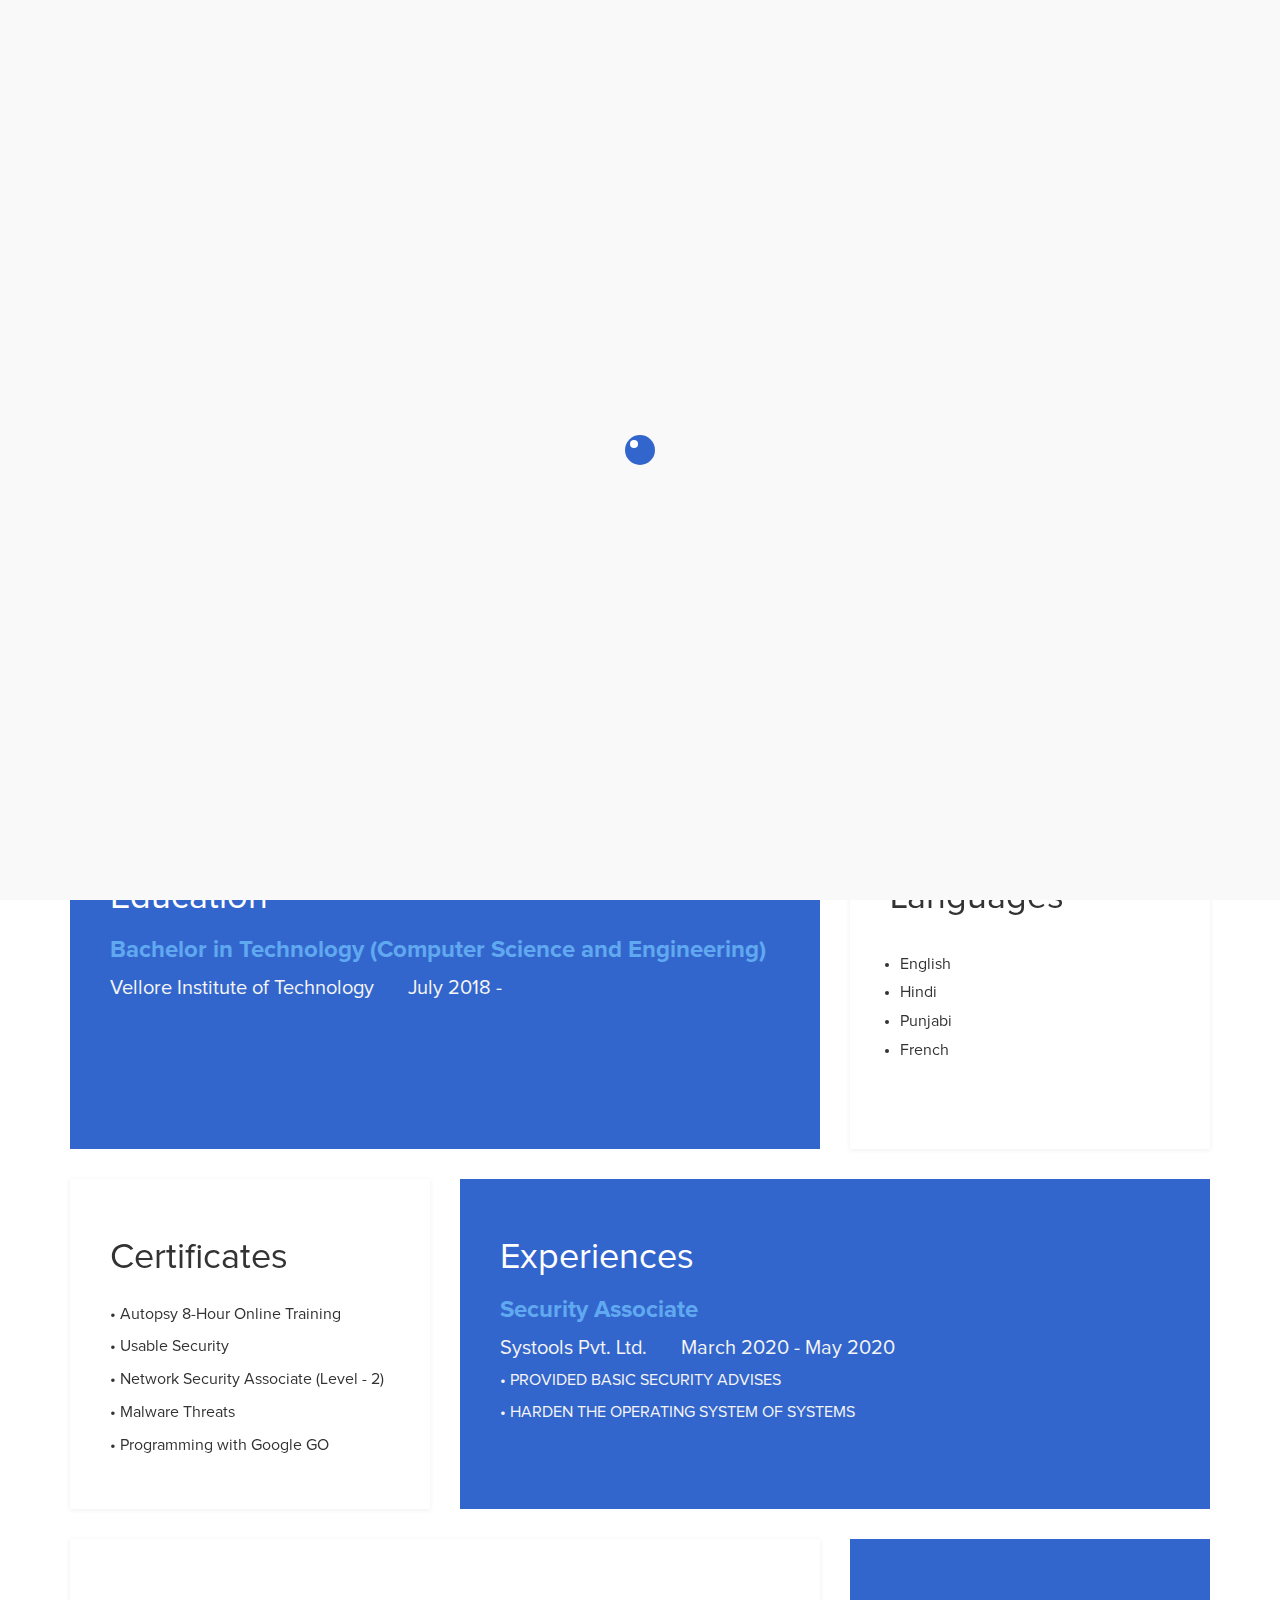
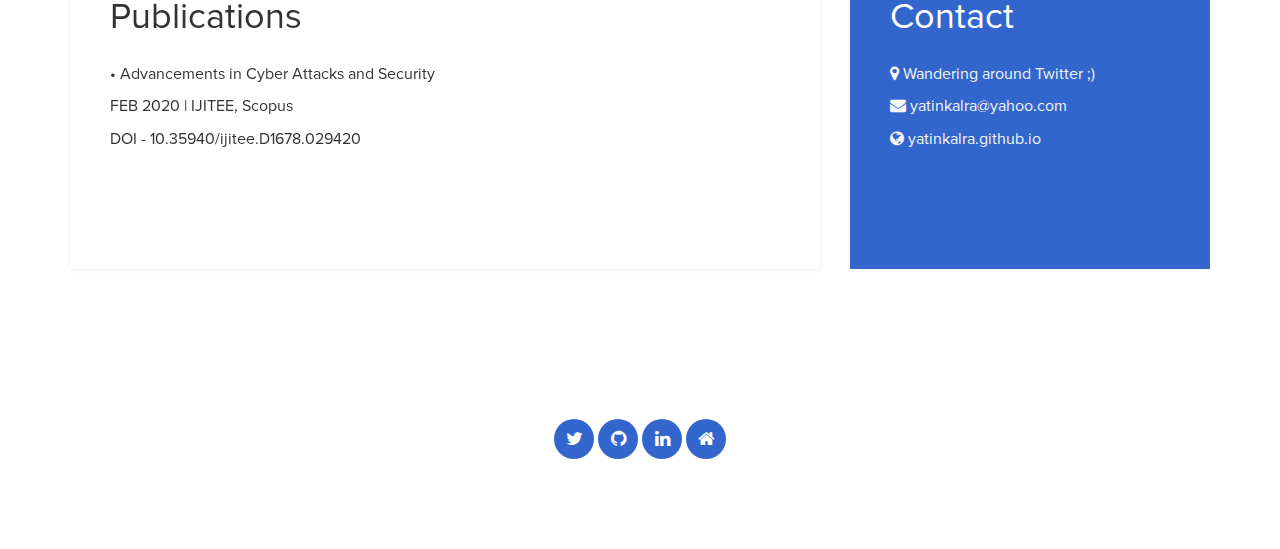
<file: term/index.html>
<!DOCTYPE html>
<html lang="en">
<head>
	<meta charset="utf-8">
	<title>Yatin Kalra | Resume</title>
	<meta http-equiv="X-UA-Compatible" content="IE=Edge">
	<meta name="viewport" content="width=device-width, initial-scale=1">
	<meta name="keywords" content="">
	<meta name="description" content="">

    <!-- Favicons -->
    <link href="images/favicon.ico" rel="icon" />
    <!-- <link href="img/apple-touch-icon.png" rel="apple-touch-icon" /> -->
	<!-- stylesheet css -->
	<link rel="stylesheet" href="css/bootstrap.min.css">
	<link rel="stylesheet" href="css/font-awesome.min.css">
	<link rel="stylesheet" href="css/templatemo-blue.css">
</head>
<body data-spy="scroll" data-target=".navbar-collapse">

<!-- preloader section -->
<div class="preloader">
	<div class="sk-spinner sk-spinner-wordpress">
       <span class="sk-inner-circle"></span>
     </div>
</div>

<!-- header section -->
<header>
	<div class="container">
		<div class="row">
			<div class="col-md-12 col-sm-12">
			<!--	<img src="images/tm-easy-profile.jpg" class="img-responsive img-circle tm-border" alt=""> -->
				<hr>
				<h1 class="tm-title bold shadow">Hi, I am Yatin Kalra</h1>
				<h1 class="white bold shadow">Cyber Security Student</h1>
			</div>
		</div>
	</div>
</header>

<!-- about and skills section -->
<section class="container">
	<div class="row">
		<div class="col-md-6 col-sm-12">
			<div class="about">
				<h3 class="accent">ABOUT</h3>
				<p>Cybersecurity Student and wannabe Security Researcher. </p>
				<p>I focused on securing the Cyber Space, from simple tools to full-fledged security systems. </p>
				<!-- <p>This easy HTML profile is brought to you by templatemo website. There are 4 color themes, <a href="index-green.html">Green</a>, <a href="index.html">Blue</a>, <a href="index-gray.html">Gray</a>, and <a href="index-orange.html">Orange</a>. Sed vitae dui in neque elementum tempor eu id risus. Phasellus sed facilisis lacus, et venenatis augue.</p> -->
			</div>
		</div>
		<div class="col-md-6 col-sm-12">
			<div class="skills">
				<h2 class="white">Skills</h2>
				<strong>Python</strong>
				<span class="pull-right">70%</span>
					<div class="progress">
						<div class="progress-bar progress-bar-primary" role="progressbar" 
                        aria-valuenow="70" aria-valuemin="0" aria-valuemax="100" style="width: 70%;"></div>
					</div>
				<strong>Kali Linux</strong>
				<span class="pull-right">70%</span>
					<div class="progress">
						<div class="progress-bar progress-bar-primary" role="progressbar" 
                        aria-valuenow="70" aria-valuemin="0" aria-valuemax="100" style="width: 70%;"></div>
					</div>
				<strong>Metasploit</strong>
				<span class="pull-right">80%</span>
					<div class="progress">
						<div class="progress-bar progress-bar-primary" role="progressbar" 
                        aria-valuenow="80" aria-valuemin="0" aria-valuemax="100" style="width: 80%;"></div>
					</div>
				

			</div>
		</div>
	</div>
</section>

<!-- education and languages -->
<section class="container">
	<div class="row">
		<div class="col-md-8 col-sm-12">
			<div class="education">
				<h2 class="white">Education</h2>
					<div class="education-content">
						<h4 class="education-title accent">Bachelor in Technology (Computer Science and Engineering)</h4>
							<div class="education-school">
								<h5>Vellore Institute of Technology</h5><span></span>
								<h5>July 2018 -</h5>
							</div>
						<p class="education-description"></p>
					</div>
			</div>
		</div>
		<div class="col-md-4 col-sm-12">
			<div class="languages">
				<h2>Languages</h2>
					<ul>
						<li>English</li>
						<li>Hindi</li>
						<li>Punjabi</li>
						<li>French</li>
					</ul>
			</div>
		</div>
	</div>
</section>

<!-- contact and experience -->
<section class="container">
	<div class="row">
		<div class="col-md-4 col-sm-12">
			<div class="contact">
				<h2>Certificates</h2>
						<p class="education-description">• Autopsy 8-Hour Online Training </p>
						<p class="education-description">• Usable Security</p>
						<p class="education-description">• Network Security Associate (Level - 2)</p>
						<p class="education-description">• Malware Threats</p>
						<p class="education-description">• Programming with Google GO</p>

			</div>
		</div>
		<div class="col-md-8 col-sm-12">
			<div class="experience">
				<h2 class="white">Experiences</h2>
					<div class="experience-content">
						<h4 class="experience-title accent">Security Associate</h4>
						<h5>Systools Pvt. Ltd.</h5><span></span>
						<h5>March 2020 - May 2020</h5>
						<p class="education-description">• PROVIDED BASIC SECURITY ADVISES</p>
						<p class="education-description">• HARDEN THE OPERATING SYSTEM OF SYSTEMS</p>
					</div>
			</div>
		</div>
	</div>
</section>

<!-- contact and experience -->
<section class="container">
	<div class="row">
		<div class="col-md-8 col-sm-12">
			<div class="contact">
				<h2>Publications</h2>
						<p class="education-description">• Advancements in Cyber Attacks and Security</p>
						<p class="education-description">FEB 2020 | IJITEE, Scopus</p>
						<p class="education-description">DOI - 10.35940/ijitee.D1678.029420</p>
						
					
			</div>
		</div>

		<div class="col-md-4 col-sm-12">
			<div class="experience">
				<h2 class="white">Contact</h2>
					<div class="experience-content">
					<p><i class="fa fa-map-marker"></i> Wandering around Twitter ;)</p>
					<p><i class="fa fa-envelope"></i> yatinkalra@yahoo.com</p>
					<p><i class="fa fa-globe"></i> yatinkalra.github.io</p>
			</div>
					</div>
			</div>
		</div>
	</div>
</section>

<!-- footer section -->
<footer>
	<div class="container">
		<div class="row">
			<div class="col-md-12 col-sm-12">

				<ul class="social-icons">

					<li><a href="https://twitter.com/YatinKalra_" class="fa fa-twitter"></a></li>
					<li><a href="https://github.com/yatinkalra" class="fa fa-github"></a></li>
					<li><a href="https://www.linkedin.com/in/yatin-kalra/" class="fa fa-linkedin"></a></li>
					<li><a href="https:yatinkalra.github.io" class="fa fa-home"></a></li>


				</ul>
			</div>
		</div>
	</div>
</footer>

<!-- javascript js -->	
<script src="js/jquery.js"></script>
<script src="js/bootstrap.min.js"></script>	
<script src="js/jquery.backstretch.min.js"></script>
<script src="js/custom.js"></script>

</body>
</html>
</file>
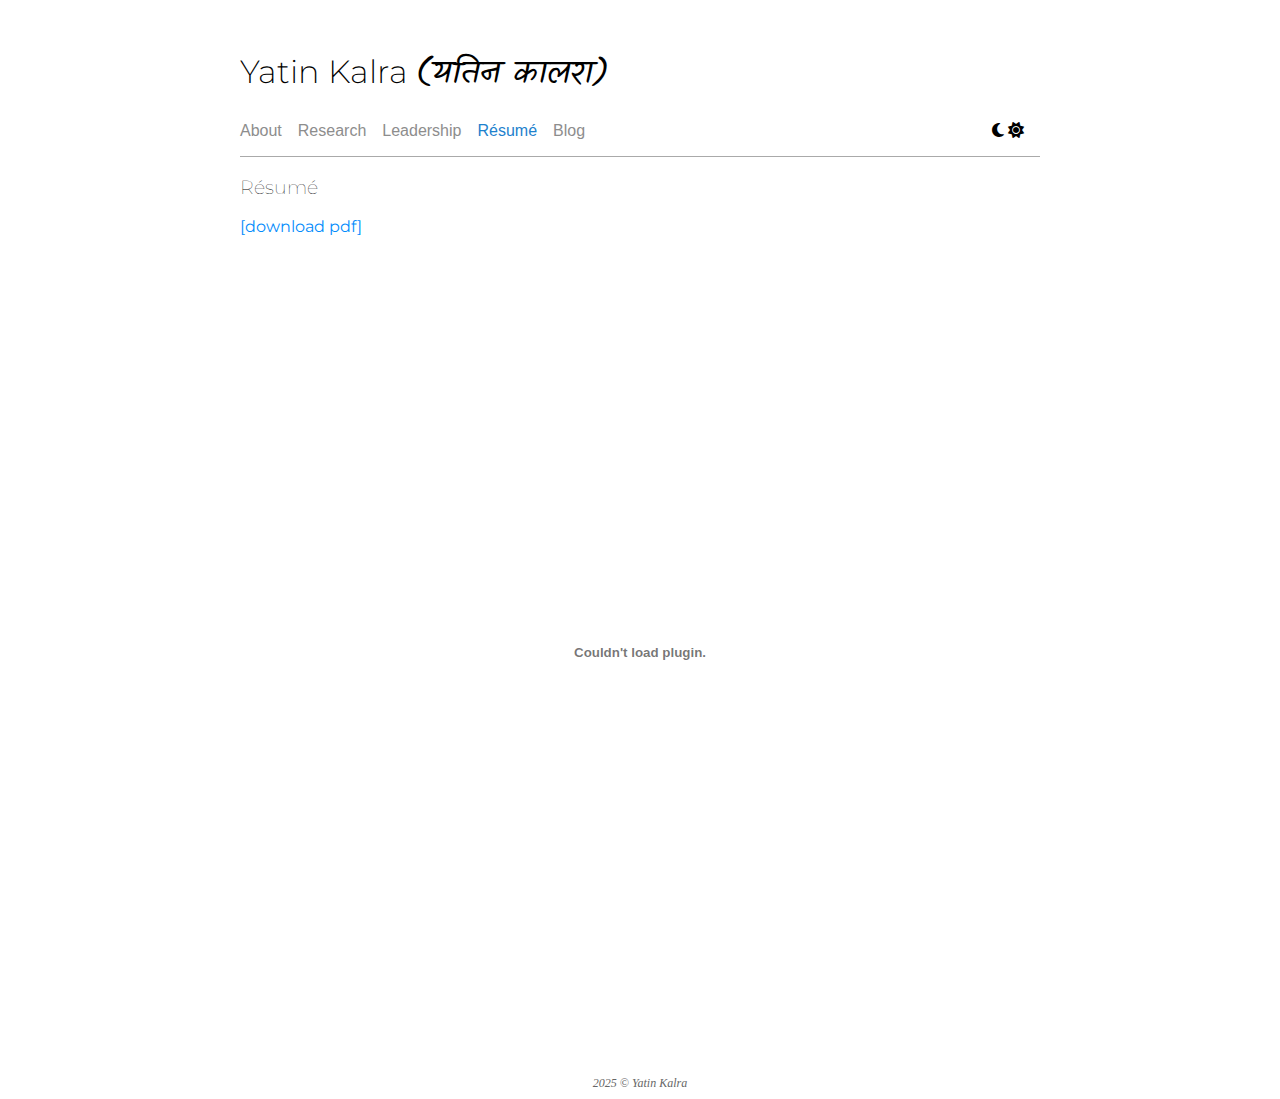
<file: cv.html>
<!DOCTYPE html>
<html lang="en">
<head>
    <meta charset="utf-8">
    <link href="assets/style.css" rel="stylesheet">
    <title>Yatin Kalra | About</title>
    <link href="favicon.ico" rel="shortcut icon" type="image/x-icon">
    <link href="assets/fontawesome/css/fontawesome.css" rel="stylesheet">
    <link href="assets/fontawesome/css/brands.css" rel="stylesheet">
    <link href="assets/fontawesome/css/solid.css" rel="stylesheet">

</head>
<body>

<div id="content">

    <h1>
        Yatin Kalra
        <span style="font-family: 'Kalam', cursive; font-weight: 400; font-style: normal;">
        (यतिन कालरा)
        </span>
    </h1>
    <nav>
        <ul class="navbar">
            <li class="navitem interactive" data-type="aboutbutton"><a class="navbar" href="index.html"
                                                                              id="navbar">About</a></li>
            <li class="navitem interactive" data-type="researchbutton"><a class="navbar"
                                                                          href="researchlist.html">Research</a></li>
            <li class="navitem interactive" data-type="leaderbutton"><a class="navbar"
                                                                        href="leadership.html">Leadership</a></li>
            <li class="navitem imhere interactive" data-type="cvbutton"><a class="navbar" href="cv.html">Résumé</a></li>

            <li class="navitem interactive" data-type="blogbutton"><a class="navbar" href="blog.html">Blog</a></li>
            <li class="modeswitch" style="align-self: flex-end;">
                <i class="fas fa-moon interactive" data-type="nightbutton" onclick="DarkMode()"></i>
                <i class="fas fa-sun interactive" data-type="morningbutton" onclick="LightMode()"></i>
            </li>
        </ul>
    </nav>
    <h3>Résumé</h3>
    <p><a class="interactive" data-type="download" href="">[download pdf]</a></p>
    <embed height="800" src="CV/yatinkalra.pdf" type="application/pdf" width="800">
</div>
</body>
<footer>
    2025 © Yatin Kalra
</footer>
<script src="assets/script.js"></script>
</html>
</file>
<file: term/css/templatemo-blue.css>
html, body {
  margin:0;border:0;padding:0;
  font-size:16px;
  font-family:'Proxima';
  overflow-x:hidden;
  position: relative;
  vertical-align: baseline;
}

html {
    -webkit-font-smoothing: antialiased;
}

h1 {font-size:40px;}
h2 {font-size:36px;}
h3 {font-size:30px;}
h4 {font-size:24px;}
h5 {font-size:20px;}
h6 {font-size:18px;}

h2 {
  padding-bottom: 14px;
}

.accent {
  font-family: 'Proxima Bold';
  line-height: 14px;
  color: #60A9F0;
}

.bold {
	font-weight: bold;
}

.tm-border {
	border: 5px solid #fff;
	box-shadow: 2px 2px #000;
}

.shadow {
	text-shadow: 1px 1px #000;
}

.tm-title {
	color: #66CCFF;
}

.white {
  color: #fff;
}

.about,.skills,
.education,.languages,
.contact, .experience {
  padding: 40px;
  min-height: 330px;
}

.education, .languages,
.contact, .experience {
  margin-top: 30px;
}

@font-face {
    font-family: 'Proxima';
    src: url(../fonts/ProximaNova-Regular.otf);
}

@font-face {
    font-family: 'Proxima Bold';
    src: url(../fonts/ProximaNova-Bold.otf);
}

/* preloader section */
.preloader {
  position: fixed;
  top: 0;
  left: 0;
   width: 100%;
  height: 100%;
   z-index: 99999;
   display: -webkit-flex;
    display: -ms-flexbox;
   display: flex;
   -webkit-flex-flow: row nowrap;
   -ms-flex-flow: row nowrap;
    flex-flow: row nowrap;
     -webkit-justify-content: center;
    -ms-flex-pack: center;
    justify-content: center;
    -webkit-align-items: center;
     -ms-flex-align: center;
     align-items: center;
    background: none repeat scroll 0 0 #fff;
  background: none repeat scroll 0 0 #f9f9f9;
}
.sk-spinner-wordpress.sk-spinner {
  background-color: #3366CC;
  width: 30px;
  height: 30px;
  border-radius: 30px;
  position: relative;
  -webkit-animation: sk-innerCircle 1s linear infinite;
          animation: sk-innerCircle 1s linear infinite; }
.sk-spinner-wordpress .sk-inner-circle {
  display: block;
  background-color: #fff;
  width: 8px;
  height: 8px;
  position: absolute;
  border-radius: 8px;
  top: 5px;
  left: 5px; }

@-webkit-keyframes sk-innerCircle {
  0% {
    -webkit-transform: rotate(0);
            transform: rotate(0); }

  100% {
    -webkit-transform: rotate(360deg);
            transform: rotate(360deg); } }

@keyframes sk-innerCircle {
  0% {
    -webkit-transform: rotate(0);
            transform: rotate(0); }

  100% {
    -webkit-transform: rotate(360deg);
            transform: rotate(360deg); } }

/* header section */
header {
  text-align: center;
  min-height: 400px;
  overflow: hidden;
  position: relative;
  padding-top: 160px;
  padding-bottom: 140px;
}
header img {
  display: inline-block !important;
}
header h2 {
  padding-top: 40px;
}
header hr {
  border-color: #3366CC;
  width: 100px;
}

/* about section */
.about {
  background: #fff;
  box-shadow: 0px 1px 5px rgba(50,50,50,0.08);
}

/* skills section */
.skills {
  background: #3366CC;
  color: #f5f5f5;
}
.skills .progress {
  border-radius: 0px;
  height: 4px;
}
.skills .progress .progress-bar-primary {
  background: #204090;
}
.skills strong {
  display: inline-block;
  font-weight: normal;
  padding-bottom: 6px;
}

/* education section */
.education {
  background: #3366CC;
  color: #f5f5f5;
}
.education .education-content {
  padding-bottom: 14px;
}
.education h5 {
  display: inline-block;
}
.education span {
  padding-right: 10px;
  padding-left: 20px;
}

/* languages section */
.languages {
  background: #fff;
 box-shadow: 0px 1px 5px rgba(50,50,50,0.08);
}
.languages ul {
  padding: 10px;
}
.languages ul li {
  padding-bottom: 6px;
}

/* contact section */
.contact {
  background: #fff;
 box-shadow: 0px 1px 5px rgba(50,50,50,0.08);
}
.contact .fa {
  padding-right: 6px;
}

/* experience section */
.experience {
  background: #3366CC;
  color: #f5f5f5;
}
.experience .experience-content {
  padding-bottom: 14px;
}
.experience h5 {
  display: inline-block;
}
.experience span {
  padding-right: 10px;
  padding-left: 20px;
}

/* footer section */
footer {
  color: #f9f9f9;
  text-align: center;
  padding-top: 140px;
  padding-bottom: 100px;
}

/* social icon section */
.social-icons {
  padding: 0;
  margin: 0;
}
.social-icons li {
  display: inline-block;
  list-style: none;
}
.social-icons li a {
  background: #3366CC;
  border-radius: 50%;
  color: #fff;
  text-decoration: none;
  font-size: 18px;
  width: 40px;
  height: 40px;
  line-height: 40px;
  text-align: center;
  transition: all 0.4s ease-in;
  position: relative;
  bottom: 10px;
  top: 10px;
}
.social-icons li a:hover {
  background: #202020;
  color: #fff;
}

@media ( max-width: 980px ) {
  .skills {
    margin-top: 30px;
  }
}

@media ( max-width: 360px ) {
  header h1 {
    font-size: 30px;
  }
  .about h2 {
    font-size: 24px;
  }
  .education h4,
  .experience h4 {
    font-size: 20px;
  }
}
</file>
<file: assets/style.css>
@import url('https://fonts.googleapis.com/css2?family=Montserrat&display=swap');
@import url('https://fonts.googleapis.com/css2?family=Kalam&display=swap');

#content {
    margin: 0 auto;
    padding: 20px 20px 20px 20px;
    text-align: left;
    max-width: 800px;
    font-family: 'Montserrat', sans-serif;
}

h1 {
    font-weight: 250;
}

h3 {
    font-weight: 100;
}

nav {
    /*width: 100%;*/
    border-bottom: 1px solid #AAA;
}

a {
    color: #038CFC;
    text-decoration: none;
}

a:link {
}

a:visited {
}

a:hover {
    color: #026abf;
}

a:active {
    color: black;
}

a.navbar {
    color: rgb(141, 141, 141);
    text-decoration: none;
}

a.navbar:hover {
    color: #333;
}

.infoblock {
    /*max-width: 600px;*/
    margin: 2em auto;
    /*display: table-cell;
    vertical-align: middle;*/
}

.infoblock::after {
    content: "";
    display: block;
    clear: both;
}

.headshot {
    float: left;
    height: 12em;
    border-radius: 3px;
    margin: 0em 3em 0em 3em;
}

.contact-info {
    /*display: inline-block;*/
    margin: 1em 1em 1em 3em;
}

.navbar {
    list-style-type: none;
    padding: 0px 0px 0px 0px;
    font-family: sans-serif;
    /*width: 100%;*/
}

.navbar::after {
    content: "";
    display: block;
    clear: both;
}

.navitem {
    float: left;
    display: block;
    margin: 0px 1em 0px 0px;
    padding: 0px 0px 0px 0px;
}

.modeswitch {
    float: right;
    display: block;
    margin: 0px 1em 0px 0px;
    padding: 0px 0px 0px 0px;
}

.imhere a {
    color: #1d81cd;
}

.cvlist {
    list-style-type: none;
    padding: 0em 1em 0em 1em;
}

.cvitem {
    margin: 0em 0em 1em 0em;
}

.cvitem-title {
    font-weight: bold;
    margin: 0px 0px 3px 0px;
}

.authorlist {
    margin: 0px 0px 3px 0px;
}

.venue {
    font-style: italic;
    margin: 0px 0px 3px 0px;
}

.links {
}

.me {
    /* font-weight: 600; */
    color: #dc4040;
    font-style: italic;
}

.display-table {
    display: table;
    width: 100%;
}

.display-tablecell {
    display: table-cell;
}

.ljust {
    text-align: left;
}

.rjust {
    text-align: right;
}

#pgpbox {
    background-color: white;
    text-decoration: none;

}

footer {
    position: center;
    text-align: center;
    font-style: italic;
    font-size: 0.75em;
    color: #666666;
}

/* For Research Presentation*/

#platter > .image {
    border: 1.5px solid #000000;
    width: 50vmin;
    height: 66vmin;
    object-fit: cover;
    object-position: center;
}

#platter {
    display: flex;
    gap: 4vmin;
    position: absolute;
    left: 50%;
    top: 50%;
    transform: translate(-15%, -50%);
}


/*Mouse shadow things*/


#mousefollow {
    height: 20px;
    width: 20px;
    background-color: black;
    border-radius: 20px;

    position: fixed;
    left: 0;
    top: 0;
    z-index: 10000;

    pointer-events: none;
    opacity: 0;
    transition: opacity 400ms ease;

    display: grid;
    place-items: center;
}

#mousefollow:not([data-type=""]) > #mouseshadow-icon {
    opacity: 1;
}


#mouseshadow-icon {
    font-size: 8px;
    line-height: 8px;
    color: white;
    opacity: 0;
    transition: opacity 300ms ease;
}

body:hover > #mousefollow {
    opacity: 1;
}


/*Teaching tab*/
.subjecttitle {
    font-weight: bolder;
    font-size: large;
    margin: 0px 0px 3px 0px;
}

.teachingplace {
    font-style: italic;
    margin: 0px 0px 3px 10px;
}

.responsibilities {
    margin: 2px 0 3px 20px;
    list-style: disc;
}





.row {
    display: -ms-flexbox; /* IE10 */
    display: flex;
    -ms-flex-wrap: wrap; /* IE10 */
    flex-wrap: wrap;
    padding: 0 4px;
}

/* Create four equal columns that sits next to each other */
.column {
    -ms-flex: 30%; /* IE10 */
    flex: 30%;
    max-width: 30%;
    padding: 0 4px;
}

.column img {
    margin-top: 8px;
    vertical-align: middle;
    width: 100%;
}
</file>
<file: assets/fontawesome/css/brands.css>
/*!
 * Font Awesome Free 6.4.2 by @fontawesome - https://fontawesome.com
 * License - https://fontawesome.com/license/free (Icons: CC BY 4.0, Fonts: SIL OFL 1.1, Code: MIT License)
 * Copyright 2023 Fonticons, Inc.
 */
:root, :host {
  --fa-style-family-brands: 'Font Awesome 6 Brands';
  --fa-font-brands: normal 400 1em/1 'Font Awesome 6 Brands'; }

@font-face {
  font-family: 'Font Awesome 6 Brands';
  font-style: normal;
  font-weight: 400;
  font-display: block;
  src: url("../webfonts/fa-brands-400.woff2") format("woff2"), url("../webfonts/fa-brands-400.ttf") format("truetype"); }

.fab,
.fa-brands {
  font-weight: 400; }

.fa-monero:before {
  content: "\f3d0"; }

.fa-hooli:before {
  content: "\f427"; }

.fa-yelp:before {
  content: "\f1e9"; }

.fa-cc-visa:before {
  content: "\f1f0"; }

.fa-lastfm:before {
  content: "\f202"; }

.fa-shopware:before {
  content: "\f5b5"; }

.fa-creative-commons-nc:before {
  content: "\f4e8"; }

.fa-aws:before {
  content: "\f375"; }

.fa-redhat:before {
  content: "\f7bc"; }

.fa-yoast:before {
  content: "\f2b1"; }

.fa-cloudflare:before {
  content: "\e07d"; }

.fa-ups:before {
  content: "\f7e0"; }

.fa-wpexplorer:before {
  content: "\f2de"; }

.fa-dyalog:before {
  content: "\f399"; }

.fa-bity:before {
  content: "\f37a"; }

.fa-stackpath:before {
  content: "\f842"; }

.fa-buysellads:before {
  content: "\f20d"; }

.fa-first-order:before {
  content: "\f2b0"; }

.fa-modx:before {
  content: "\f285"; }

.fa-guilded:before {
  content: "\e07e"; }

.fa-vnv:before {
  content: "\f40b"; }

.fa-square-js:before {
  content: "\f3b9"; }

.fa-js-square:before {
  content: "\f3b9"; }

.fa-microsoft:before {
  content: "\f3ca"; }

.fa-qq:before {
  content: "\f1d6"; }

.fa-orcid:before {
  content: "\f8d2"; }

.fa-java:before {
  content: "\f4e4"; }

.fa-invision:before {
  content: "\f7b0"; }

.fa-creative-commons-pd-alt:before {
  content: "\f4ed"; }

.fa-centercode:before {
  content: "\f380"; }

.fa-glide-g:before {
  content: "\f2a6"; }

.fa-drupal:before {
  content: "\f1a9"; }

.fa-hire-a-helper:before {
  content: "\f3b0"; }

.fa-creative-commons-by:before {
  content: "\f4e7"; }

.fa-unity:before {
  content: "\e049"; }

.fa-whmcs:before {
  content: "\f40d"; }

.fa-rocketchat:before {
  content: "\f3e8"; }

.fa-vk:before {
  content: "\f189"; }

.fa-untappd:before {
  content: "\f405"; }

.fa-mailchimp:before {
  content: "\f59e"; }

.fa-css3-alt:before {
  content: "\f38b"; }

.fa-square-reddit:before {
  content: "\f1a2"; }

.fa-reddit-square:before {
  content: "\f1a2"; }

.fa-vimeo-v:before {
  content: "\f27d"; }

.fa-contao:before {
  content: "\f26d"; }

.fa-square-font-awesome:before {
  content: "\e5ad"; }

.fa-deskpro:before {
  content: "\f38f"; }

.fa-sistrix:before {
  content: "\f3ee"; }

.fa-square-instagram:before {
  content: "\e055"; }

.fa-instagram-square:before {
  content: "\e055"; }

.fa-battle-net:before {
  content: "\f835"; }

.fa-the-red-yeti:before {
  content: "\f69d"; }

.fa-square-hacker-news:before {
  content: "\f3af"; }

.fa-hacker-news-square:before {
  content: "\f3af"; }

.fa-edge:before {
  content: "\f282"; }

.fa-threads:before {
  content: "\e618"; }

.fa-napster:before {
  content: "\f3d2"; }

.fa-square-snapchat:before {
  content: "\f2ad"; }

.fa-snapchat-square:before {
  content: "\f2ad"; }

.fa-google-plus-g:before {
  content: "\f0d5"; }

.fa-artstation:before {
  content: "\f77a"; }

.fa-markdown:before {
  content: "\f60f"; }

.fa-sourcetree:before {
  content: "\f7d3"; }

.fa-google-plus:before {
  content: "\f2b3"; }

.fa-diaspora:before {
  content: "\f791"; }

.fa-foursquare:before {
  content: "\f180"; }

.fa-stack-overflow:before {
  content: "\f16c"; }

.fa-github-alt:before {
  content: "\f113"; }

.fa-phoenix-squadron:before {
  content: "\f511"; }

.fa-pagelines:before {
  content: "\f18c"; }

.fa-algolia:before {
  content: "\f36c"; }

.fa-red-river:before {
  content: "\f3e3"; }

.fa-creative-commons-sa:before {
  content: "\f4ef"; }

.fa-safari:before {
  content: "\f267"; }

.fa-google:before {
  content: "\f1a0"; }

.fa-square-font-awesome-stroke:before {
  content: "\f35c"; }

.fa-font-awesome-alt:before {
  content: "\f35c"; }

.fa-atlassian:before {
  content: "\f77b"; }

.fa-linkedin-in:before {
  content: "\f0e1"; }

.fa-digital-ocean:before {
  content: "\f391"; }

.fa-nimblr:before {
  content: "\f5a8"; }

.fa-chromecast:before {
  content: "\f838"; }

.fa-evernote:before {
  content: "\f839"; }

.fa-hacker-news:before {
  content: "\f1d4"; }

.fa-creative-commons-sampling:before {
  content: "\f4f0"; }

.fa-adversal:before {
  content: "\f36a"; }

.fa-creative-commons:before {
  content: "\f25e"; }

.fa-watchman-monitoring:before {
  content: "\e087"; }

.fa-fonticons:before {
  content: "\f280"; }

.fa-weixin:before {
  content: "\f1d7"; }

.fa-shirtsinbulk:before {
  content: "\f214"; }

.fa-codepen:before {
  content: "\f1cb"; }

.fa-git-alt:before {
  content: "\f841"; }

.fa-lyft:before {
  content: "\f3c3"; }

.fa-rev:before {
  content: "\f5b2"; }

.fa-windows:before {
  content: "\f17a"; }

.fa-wizards-of-the-coast:before {
  content: "\f730"; }

.fa-square-viadeo:before {
  content: "\f2aa"; }

.fa-viadeo-square:before {
  content: "\f2aa"; }

.fa-meetup:before {
  content: "\f2e0"; }

.fa-centos:before {
  content: "\f789"; }

.fa-adn:before {
  content: "\f170"; }

.fa-cloudsmith:before {
  content: "\f384"; }

.fa-pied-piper-alt:before {
  content: "\f1a8"; }

.fa-square-dribbble:before {
  content: "\f397"; }

.fa-dribbble-square:before {
  content: "\f397"; }

.fa-codiepie:before {
  content: "\f284"; }

.fa-node:before {
  content: "\f419"; }

.fa-mix:before {
  content: "\f3cb"; }

.fa-steam:before {
  content: "\f1b6"; }

.fa-cc-apple-pay:before {
  content: "\f416"; }

.fa-scribd:before {
  content: "\f28a"; }

.fa-debian:before {
  content: "\e60b"; }

.fa-openid:before {
  content: "\f19b"; }

.fa-instalod:before {
  content: "\e081"; }

.fa-expeditedssl:before {
  content: "\f23e"; }

.fa-sellcast:before {
  content: "\f2da"; }

.fa-square-twitter:before {
  content: "\f081"; }

.fa-twitter-square:before {
  content: "\f081"; }

.fa-r-project:before {
  content: "\f4f7"; }

.fa-delicious:before {
  content: "\f1a5"; }

.fa-freebsd:before {
  content: "\f3a4"; }

.fa-vuejs:before {
  content: "\f41f"; }

.fa-accusoft:before {
  content: "\f369"; }

.fa-ioxhost:before {
  content: "\f208"; }

.fa-fonticons-fi:before {
  content: "\f3a2"; }

.fa-app-store:before {
  content: "\f36f"; }

.fa-cc-mastercard:before {
  content: "\f1f1"; }

.fa-itunes-note:before {
  content: "\f3b5"; }

.fa-golang:before {
  content: "\e40f"; }

.fa-kickstarter:before {
  content: "\f3bb"; }

.fa-grav:before {
  content: "\f2d6"; }

.fa-weibo:before {
  content: "\f18a"; }

.fa-uncharted:before {
  content: "\e084"; }

.fa-firstdraft:before {
  content: "\f3a1"; }

.fa-square-youtube:before {
  content: "\f431"; }

.fa-youtube-square:before {
  content: "\f431"; }

.fa-wikipedia-w:before {
  content: "\f266"; }

.fa-wpressr:before {
  content: "\f3e4"; }

.fa-rendact:before {
  content: "\f3e4"; }

.fa-angellist:before {
  content: "\f209"; }

.fa-galactic-republic:before {
  content: "\f50c"; }

.fa-nfc-directional:before {
  content: "\e530"; }

.fa-skype:before {
  content: "\f17e"; }

.fa-joget:before {
  content: "\f3b7"; }

.fa-fedora:before {
  content: "\f798"; }

.fa-stripe-s:before {
  content: "\f42a"; }

.fa-meta:before {
  content: "\e49b"; }

.fa-laravel:before {
  content: "\f3bd"; }

.fa-hotjar:before {
  content: "\f3b1"; }

.fa-bluetooth-b:before {
  content: "\f294"; }

.fa-sticker-mule:before {
  content: "\f3f7"; }

.fa-creative-commons-zero:before {
  content: "\f4f3"; }

.fa-hips:before {
  content: "\f452"; }

.fa-behance:before {
  content: "\f1b4"; }

.fa-reddit:before {
  content: "\f1a1"; }

.fa-discord:before {
  content: "\f392"; }

.fa-chrome:before {
  content: "\f268"; }

.fa-app-store-ios:before {
  content: "\f370"; }

.fa-cc-discover:before {
  content: "\f1f2"; }

.fa-wpbeginner:before {
  content: "\f297"; }

.fa-confluence:before {
  content: "\f78d"; }

.fa-mdb:before {
  content: "\f8ca"; }

.fa-dochub:before {
  content: "\f394"; }

.fa-accessible-icon:before {
  content: "\f368"; }

.fa-ebay:before {
  content: "\f4f4"; }

.fa-amazon:before {
  content: "\f270"; }

.fa-unsplash:before {
  content: "\e07c"; }

.fa-yarn:before {
  content: "\f7e3"; }

.fa-square-steam:before {
  content: "\f1b7"; }

.fa-steam-square:before {
  content: "\f1b7"; }

.fa-500px:before {
  content: "\f26e"; }

.fa-square-vimeo:before {
  content: "\f194"; }

.fa-vimeo-square:before {
  content: "\f194"; }

.fa-asymmetrik:before {
  content: "\f372"; }

.fa-font-awesome:before {
  content: "\f2b4"; }

.fa-font-awesome-flag:before {
  content: "\f2b4"; }

.fa-font-awesome-logo-full:before {
  content: "\f2b4"; }

.fa-gratipay:before {
  content: "\f184"; }

.fa-apple:before {
  content: "\f179"; }

.fa-hive:before {
  content: "\e07f"; }

.fa-gitkraken:before {
  content: "\f3a6"; }

.fa-keybase:before {
  content: "\f4f5"; }

.fa-apple-pay:before {
  content: "\f415"; }

.fa-padlet:before {
  content: "\e4a0"; }

.fa-amazon-pay:before {
  content: "\f42c"; }

.fa-square-github:before {
  content: "\f092"; }

.fa-github-square:before {
  content: "\f092"; }

.fa-stumbleupon:before {
  content: "\f1a4"; }

.fa-fedex:before {
  content: "\f797"; }

.fa-phoenix-framework:before {
  content: "\f3dc"; }

.fa-shopify:before {
  content: "\e057"; }

.fa-neos:before {
  content: "\f612"; }

.fa-square-threads:before {
  content: "\e619"; }

.fa-hackerrank:before {
  content: "\f5f7"; }

.fa-researchgate:before {
  content: "\f4f8"; }

.fa-swift:before {
  content: "\f8e1"; }

.fa-angular:before {
  content: "\f420"; }

.fa-speakap:before {
  content: "\f3f3"; }

.fa-angrycreative:before {
  content: "\f36e"; }

.fa-y-combinator:before {
  content: "\f23b"; }

.fa-empire:before {
  content: "\f1d1"; }

.fa-envira:before {
  content: "\f299"; }

.fa-square-gitlab:before {
  content: "\e5ae"; }

.fa-gitlab-square:before {
  content: "\e5ae"; }

.fa-studiovinari:before {
  content: "\f3f8"; }

.fa-pied-piper:before {
  content: "\f2ae"; }

.fa-wordpress:before {
  content: "\f19a"; }

.fa-product-hunt:before {
  content: "\f288"; }

.fa-firefox:before {
  content: "\f269"; }

.fa-linode:before {
  content: "\f2b8"; }

.fa-goodreads:before {
  content: "\f3a8"; }

.fa-square-odnoklassniki:before {
  content: "\f264"; }

.fa-odnoklassniki-square:before {
  content: "\f264"; }

.fa-jsfiddle:before {
  content: "\f1cc"; }

.fa-sith:before {
  content: "\f512"; }

.fa-themeisle:before {
  content: "\f2b2"; }

.fa-page4:before {
  content: "\f3d7"; }

.fa-hashnode:before {
  content: "\e499"; }

.fa-react:before {
  content: "\f41b"; }

.fa-cc-paypal:before {
  content: "\f1f4"; }

.fa-squarespace:before {
  content: "\f5be"; }

.fa-cc-stripe:before {
  content: "\f1f5"; }

.fa-creative-commons-share:before {
  content: "\f4f2"; }

.fa-bitcoin:before {
  content: "\f379"; }

.fa-keycdn:before {
  content: "\f3ba"; }

.fa-opera:before {
  content: "\f26a"; }

.fa-itch-io:before {
  content: "\f83a"; }

.fa-umbraco:before {
  content: "\f8e8"; }

.fa-galactic-senate:before {
  content: "\f50d"; }

.fa-ubuntu:before {
  content: "\f7df"; }

.fa-draft2digital:before {
  content: "\f396"; }

.fa-stripe:before {
  content: "\f429"; }

.fa-houzz:before {
  content: "\f27c"; }

.fa-gg:before {
  content: "\f260"; }

.fa-dhl:before {
  content: "\f790"; }

.fa-square-pinterest:before {
  content: "\f0d3"; }

.fa-pinterest-square:before {
  content: "\f0d3"; }

.fa-xing:before {
  content: "\f168"; }

.fa-blackberry:before {
  content: "\f37b"; }

.fa-creative-commons-pd:before {
  content: "\f4ec"; }

.fa-playstation:before {
  content: "\f3df"; }

.fa-quinscape:before {
  content: "\f459"; }

.fa-less:before {
  content: "\f41d"; }

.fa-blogger-b:before {
  content: "\f37d"; }

.fa-opencart:before {
  content: "\f23d"; }

.fa-vine:before {
  content: "\f1ca"; }

.fa-paypal:before {
  content: "\f1ed"; }

.fa-gitlab:before {
  content: "\f296"; }

.fa-typo3:before {
  content: "\f42b"; }

.fa-reddit-alien:before {
  content: "\f281"; }

.fa-yahoo:before {
  content: "\f19e"; }

.fa-dailymotion:before {
  content: "\e052"; }

.fa-affiliatetheme:before {
  content: "\f36b"; }

.fa-pied-piper-pp:before {
  content: "\f1a7"; }

.fa-bootstrap:before {
  content: "\f836"; }

.fa-odnoklassniki:before {
  content: "\f263"; }

.fa-nfc-symbol:before {
  content: "\e531"; }

.fa-ethereum:before {
  content: "\f42e"; }

.fa-speaker-deck:before {
  content: "\f83c"; }

.fa-creative-commons-nc-eu:before {
  content: "\f4e9"; }

.fa-patreon:before {
  content: "\f3d9"; }

.fa-avianex:before {
  content: "\f374"; }

.fa-ello:before {
  content: "\f5f1"; }

.fa-gofore:before {
  content: "\f3a7"; }

.fa-bimobject:before {
  content: "\f378"; }

.fa-facebook-f:before {
  content: "\f39e"; }

.fa-square-google-plus:before {
  content: "\f0d4"; }

.fa-google-plus-square:before {
  content: "\f0d4"; }

.fa-mandalorian:before {
  content: "\f50f"; }

.fa-first-order-alt:before {
  content: "\f50a"; }

.fa-osi:before {
  content: "\f41a"; }

.fa-google-wallet:before {
  content: "\f1ee"; }

.fa-d-and-d-beyond:before {
  content: "\f6ca"; }

.fa-periscope:before {
  content: "\f3da"; }

.fa-fulcrum:before {
  content: "\f50b"; }

.fa-cloudscale:before {
  content: "\f383"; }

.fa-forumbee:before {
  content: "\f211"; }

.fa-mizuni:before {
  content: "\f3cc"; }

.fa-schlix:before {
  content: "\f3ea"; }

.fa-square-xing:before {
  content: "\f169"; }

.fa-xing-square:before {
  content: "\f169"; }

.fa-bandcamp:before {
  content: "\f2d5"; }

.fa-wpforms:before {
  content: "\f298"; }

.fa-cloudversify:before {
  content: "\f385"; }

.fa-usps:before {
  content: "\f7e1"; }

.fa-megaport:before {
  content: "\f5a3"; }

.fa-magento:before {
  content: "\f3c4"; }

.fa-spotify:before {
  content: "\f1bc"; }

.fa-optin-monster:before {
  content: "\f23c"; }

.fa-fly:before {
  content: "\f417"; }

.fa-aviato:before {
  content: "\f421"; }

.fa-itunes:before {
  content: "\f3b4"; }

.fa-cuttlefish:before {
  content: "\f38c"; }

.fa-blogger:before {
  content: "\f37c"; }

.fa-flickr:before {
  content: "\f16e"; }

.fa-viber:before {
  content: "\f409"; }

.fa-soundcloud:before {
  content: "\f1be"; }

.fa-digg:before {
  content: "\f1a6"; }

.fa-tencent-weibo:before {
  content: "\f1d5"; }

.fa-symfony:before {
  content: "\f83d"; }

.fa-maxcdn:before {
  content: "\f136"; }

.fa-etsy:before {
  content: "\f2d7"; }

.fa-facebook-messenger:before {
  content: "\f39f"; }

.fa-audible:before {
  content: "\f373"; }

.fa-think-peaks:before {
  content: "\f731"; }

.fa-bilibili:before {
  content: "\e3d9"; }

.fa-erlang:before {
  content: "\f39d"; }

.fa-x-twitter:before {
  content: "\e61b"; }

.fa-cotton-bureau:before {
  content: "\f89e"; }

.fa-dashcube:before {
  content: "\f210"; }

.fa-42-group:before {
  content: "\e080"; }

.fa-innosoft:before {
  content: "\e080"; }

.fa-stack-exchange:before {
  content: "\f18d"; }

.fa-elementor:before {
  content: "\f430"; }

.fa-square-pied-piper:before {
  content: "\e01e"; }

.fa-pied-piper-square:before {
  content: "\e01e"; }

.fa-creative-commons-nd:before {
  content: "\f4eb"; }

.fa-palfed:before {
  content: "\f3d8"; }

.fa-superpowers:before {
  content: "\f2dd"; }

.fa-resolving:before {
  content: "\f3e7"; }

.fa-xbox:before {
  content: "\f412"; }

.fa-searchengin:before {
  content: "\f3eb"; }

.fa-tiktok:before {
  content: "\e07b"; }

.fa-square-facebook:before {
  content: "\f082"; }

.fa-facebook-square:before {
  content: "\f082"; }

.fa-renren:before {
  content: "\f18b"; }

.fa-linux:before {
  content: "\f17c"; }

.fa-glide:before {
  content: "\f2a5"; }

.fa-linkedin:before {
  content: "\f08c"; }

.fa-hubspot:before {
  content: "\f3b2"; }

.fa-deploydog:before {
  content: "\f38e"; }

.fa-twitch:before {
  content: "\f1e8"; }

.fa-ravelry:before {
  content: "\f2d9"; }

.fa-mixer:before {
  content: "\e056"; }

.fa-square-lastfm:before {
  content: "\f203"; }

.fa-lastfm-square:before {
  content: "\f203"; }

.fa-vimeo:before {
  content: "\f40a"; }

.fa-mendeley:before {
  content: "\f7b3"; }

.fa-uniregistry:before {
  content: "\f404"; }

.fa-figma:before {
  content: "\f799"; }

.fa-creative-commons-remix:before {
  content: "\f4ee"; }

.fa-cc-amazon-pay:before {
  content: "\f42d"; }

.fa-dropbox:before {
  content: "\f16b"; }

.fa-instagram:before {
  content: "\f16d"; }

.fa-cmplid:before {
  content: "\e360"; }

.fa-facebook:before {
  content: "\f09a"; }

.fa-gripfire:before {
  content: "\f3ac"; }

.fa-jedi-order:before {
  content: "\f50e"; }

.fa-uikit:before {
  content: "\f403"; }

.fa-fort-awesome-alt:before {
  content: "\f3a3"; }

.fa-phabricator:before {
  content: "\f3db"; }

.fa-ussunnah:before {
  content: "\f407"; }

.fa-earlybirds:before {
  content: "\f39a"; }

.fa-trade-federation:before {
  content: "\f513"; }

.fa-autoprefixer:before {
  content: "\f41c"; }

.fa-whatsapp:before {
  content: "\f232"; }

.fa-slideshare:before {
  content: "\f1e7"; }

.fa-google-play:before {
  content: "\f3ab"; }

.fa-viadeo:before {
  content: "\f2a9"; }

.fa-line:before {
  content: "\f3c0"; }

.fa-google-drive:before {
  content: "\f3aa"; }

.fa-servicestack:before {
  content: "\f3ec"; }

.fa-simplybuilt:before {
  content: "\f215"; }

.fa-bitbucket:before {
  content: "\f171"; }

.fa-imdb:before {
  content: "\f2d8"; }

.fa-deezer:before {
  content: "\e077"; }

.fa-raspberry-pi:before {
  content: "\f7bb"; }

.fa-jira:before {
  content: "\f7b1"; }

.fa-docker:before {
  content: "\f395"; }

.fa-screenpal:before {
  content: "\e570"; }

.fa-bluetooth:before {
  content: "\f293"; }

.fa-gitter:before {
  content: "\f426"; }

.fa-d-and-d:before {
  content: "\f38d"; }

.fa-microblog:before {
  content: "\e01a"; }

.fa-cc-diners-club:before {
  content: "\f24c"; }

.fa-gg-circle:before {
  content: "\f261"; }

.fa-pied-piper-hat:before {
  content: "\f4e5"; }

.fa-kickstarter-k:before {
  content: "\f3bc"; }

.fa-yandex:before {
  content: "\f413"; }

.fa-readme:before {
  content: "\f4d5"; }

.fa-html5:before {
  content: "\f13b"; }

.fa-sellsy:before {
  content: "\f213"; }

.fa-sass:before {
  content: "\f41e"; }

.fa-wirsindhandwerk:before {
  content: "\e2d0"; }

.fa-wsh:before {
  content: "\e2d0"; }

.fa-buromobelexperte:before {
  content: "\f37f"; }

.fa-salesforce:before {
  content: "\f83b"; }

.fa-octopus-deploy:before {
  content: "\e082"; }

.fa-medapps:before {
  content: "\f3c6"; }

.fa-ns8:before {
  content: "\f3d5"; }

.fa-pinterest-p:before {
  content: "\f231"; }

.fa-apper:before {
  content: "\f371"; }

.fa-fort-awesome:before {
  content: "\f286"; }

.fa-waze:before {
  content: "\f83f"; }

.fa-cc-jcb:before {
  content: "\f24b"; }

.fa-snapchat:before {
  content: "\f2ab"; }

.fa-snapchat-ghost:before {
  content: "\f2ab"; }

.fa-fantasy-flight-games:before {
  content: "\f6dc"; }

.fa-rust:before {
  content: "\e07a"; }

.fa-wix:before {
  content: "\f5cf"; }

.fa-square-behance:before {
  content: "\f1b5"; }

.fa-behance-square:before {
  content: "\f1b5"; }

.fa-supple:before {
  content: "\f3f9"; }

.fa-rebel:before {
  content: "\f1d0"; }

.fa-css3:before {
  content: "\f13c"; }

.fa-staylinked:before {
  content: "\f3f5"; }

.fa-kaggle:before {
  content: "\f5fa"; }

.fa-space-awesome:before {
  content: "\e5ac"; }

.fa-deviantart:before {
  content: "\f1bd"; }

.fa-cpanel:before {
  content: "\f388"; }

.fa-goodreads-g:before {
  content: "\f3a9"; }

.fa-square-git:before {
  content: "\f1d2"; }

.fa-git-square:before {
  content: "\f1d2"; }

.fa-square-tumblr:before {
  content: "\f174"; }

.fa-tumblr-square:before {
  content: "\f174"; }

.fa-trello:before {
  content: "\f181"; }

.fa-creative-commons-nc-jp:before {
  content: "\f4ea"; }

.fa-get-pocket:before {
  content: "\f265"; }

.fa-perbyte:before {
  content: "\e083"; }

.fa-grunt:before {
  content: "\f3ad"; }

.fa-weebly:before {
  content: "\f5cc"; }

.fa-connectdevelop:before {
  content: "\f20e"; }

.fa-leanpub:before {
  content: "\f212"; }

.fa-black-tie:before {
  content: "\f27e"; }

.fa-themeco:before {
  content: "\f5c6"; }

.fa-python:before {
  content: "\f3e2"; }

.fa-android:before {
  content: "\f17b"; }

.fa-bots:before {
  content: "\e340"; }

.fa-free-code-camp:before {
  content: "\f2c5"; }

.fa-hornbill:before {
  content: "\f592"; }

.fa-js:before {
  content: "\f3b8"; }

.fa-ideal:before {
  content: "\e013"; }

.fa-git:before {
  content: "\f1d3"; }

.fa-dev:before {
  content: "\f6cc"; }

.fa-sketch:before {
  content: "\f7c6"; }

.fa-yandex-international:before {
  content: "\f414"; }

.fa-cc-amex:before {
  content: "\f1f3"; }

.fa-uber:before {
  content: "\f402"; }

.fa-github:before {
  content: "\f09b"; }

.fa-php:before {
  content: "\f457"; }

.fa-alipay:before {
  content: "\f642"; }

.fa-youtube:before {
  content: "\f167"; }

.fa-skyatlas:before {
  content: "\f216"; }

.fa-firefox-browser:before {
  content: "\e007"; }

.fa-replyd:before {
  content: "\f3e6"; }

.fa-suse:before {
  content: "\f7d6"; }

.fa-jenkins:before {
  content: "\f3b6"; }

.fa-twitter:before {
  content: "\f099"; }

.fa-rockrms:before {
  content: "\f3e9"; }

.fa-pinterest:before {
  content: "\f0d2"; }

.fa-buffer:before {
  content: "\f837"; }

.fa-npm:before {
  content: "\f3d4"; }

.fa-yammer:before {
  content: "\f840"; }

.fa-btc:before {
  content: "\f15a"; }

.fa-dribbble:before {
  content: "\f17d"; }

.fa-stumbleupon-circle:before {
  content: "\f1a3"; }

.fa-internet-explorer:before {
  content: "\f26b"; }

.fa-stubber:before {
  content: "\e5c7"; }

.fa-telegram:before {
  content: "\f2c6"; }

.fa-telegram-plane:before {
  content: "\f2c6"; }

.fa-old-republic:before {
  content: "\f510"; }

.fa-odysee:before {
  content: "\e5c6"; }

.fa-square-whatsapp:before {
  content: "\f40c"; }

.fa-whatsapp-square:before {
  content: "\f40c"; }

.fa-node-js:before {
  content: "\f3d3"; }

.fa-edge-legacy:before {
  content: "\e078"; }

.fa-slack:before {
  content: "\f198"; }

.fa-slack-hash:before {
  content: "\f198"; }

.fa-medrt:before {
  content: "\f3c8"; }

.fa-usb:before {
  content: "\f287"; }

.fa-tumblr:before {
  content: "\f173"; }

.fa-vaadin:before {
  content: "\f408"; }

.fa-quora:before {
  content: "\f2c4"; }

.fa-square-x-twitter:before {
  content: "\e61a"; }

.fa-reacteurope:before {
  content: "\f75d"; }

.fa-medium:before {
  content: "\f23a"; }

.fa-medium-m:before {
  content: "\f23a"; }

.fa-amilia:before {
  content: "\f36d"; }

.fa-mixcloud:before {
  content: "\f289"; }

.fa-flipboard:before {
  content: "\f44d"; }

.fa-viacoin:before {
  content: "\f237"; }

.fa-critical-role:before {
  content: "\f6c9"; }

.fa-sitrox:before {
  content: "\e44a"; }

.fa-discourse:before {
  content: "\f393"; }

.fa-joomla:before {
  content: "\f1aa"; }

.fa-mastodon:before {
  content: "\f4f6"; }

.fa-airbnb:before {
  content: "\f834"; }

.fa-wolf-pack-battalion:before {
  content: "\f514"; }

.fa-buy-n-large:before {
  content: "\f8a6"; }

.fa-gulp:before {
  content: "\f3ae"; }

.fa-creative-commons-sampling-plus:before {
  content: "\f4f1"; }

.fa-strava:before {
  content: "\f428"; }

.fa-ember:before {
  content: "\f423"; }

.fa-canadian-maple-leaf:before {
  content: "\f785"; }

.fa-teamspeak:before {
  content: "\f4f9"; }

.fa-pushed:before {
  content: "\f3e1"; }

.fa-wordpress-simple:before {
  content: "\f411"; }

.fa-nutritionix:before {
  content: "\f3d6"; }

.fa-wodu:before {
  content: "\e088"; }

.fa-google-pay:before {
  content: "\e079"; }

.fa-intercom:before {
  content: "\f7af"; }

.fa-zhihu:before {
  content: "\f63f"; }

.fa-korvue:before {
  content: "\f42f"; }

.fa-pix:before {
  content: "\e43a"; }

.fa-steam-symbol:before {
  content: "\f3f6"; }
</file>
<file: assets/fontawesome/css/solid.css>
/*!
 * Font Awesome Free 6.4.2 by @fontawesome - https://fontawesome.com
 * License - https://fontawesome.com/license/free (Icons: CC BY 4.0, Fonts: SIL OFL 1.1, Code: MIT License)
 * Copyright 2023 Fonticons, Inc.
 */
:root, :host {
  --fa-style-family-classic: 'Font Awesome 6 Free';
  --fa-font-solid: normal 900 1em/1 'Font Awesome 6 Free'; }

@font-face {
  font-family: 'Font Awesome 6 Free';
  font-style: normal;
  font-weight: 900;
  font-display: block;
  src: url("../webfonts/fa-solid-900.woff2") format("woff2"), url("../webfonts/fa-solid-900.ttf") format("truetype"); }

.fas,
.fa-solid {
  font-weight: 900; }
</file>
